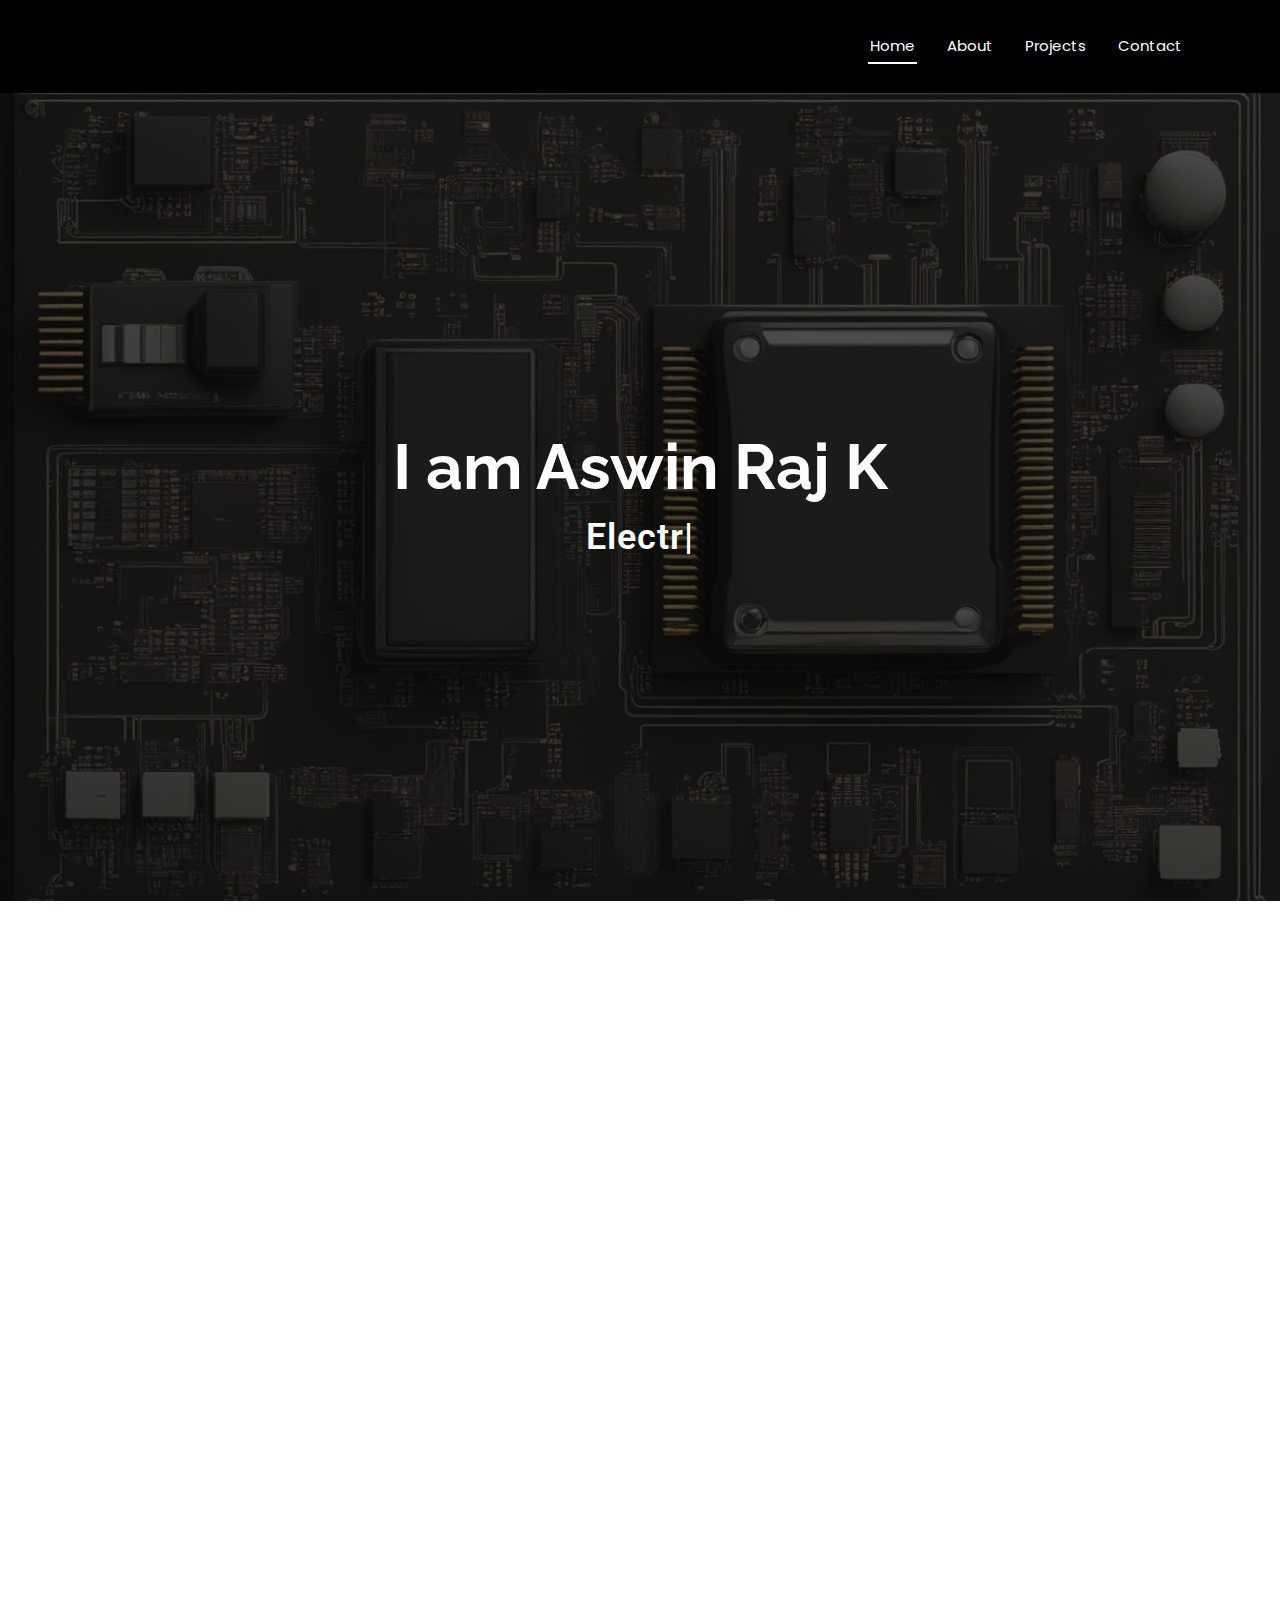
<file: index.html>
<!DOCTYPE html>
<html lang="en">

<head>
  <!-- Google Analytics -->
  <script async src="https://www.googletagmanager.com/gtag/js?id=G-TK3FGSDN1S"></script>
  <script>
    window.dataLayer = window.dataLayer || [];
    function gtag(){dataLayer.push(arguments);}
    gtag('js', new Date());

    gtag('config', 'G-TK3FGSDN1S');
  </script>

  <meta charset="utf-8">
  <meta content="width=device-width, initial-scale=1.0" name="viewport">
  <meta name="description" content="">
  <meta name="keywords" content="">

  <!-- Favicons -->
  <link href="./assets/img/favicon.png" rel="icon" type="image/png">
  <!-- <link href="assets/img/apple-touch-icon.png" rel="apple-touch-icon"> -->

  <!-- Fonts -->
  <link href="https://fonts.googleapis.com" rel="preconnect">
  <link href="https://fonts.gstatic.com" rel="preconnect" crossorigin>
  <link href="https://fonts.googleapis.com/css2?family=Roboto:ital,wght@0,100;0,300;0,400;0,500;0,700;0,900;1,100;1,300;1,400;1,500;1,700;1,900&family=Poppins:ital,wght@0,100;0,200;0,300;0,400;0,500;0,600;0,700;0,800;0,900;1,100;1,200;1,300;1,400;1,500;1,600;1,700;1,800;1,900&family=Raleway:ital,wght@0,100;0,200;0,300;0,400;0,500;0,600;0,700;0,800;0,900;1,100;1,200;1,300;1,400;1,500;1,600;1,700;1,800;1,900&display=swap" rel="stylesheet">

  <!-- Vendor CSS Files -->
  <link href="assets/vendor/bootstrap/css/bootstrap.min.css" rel="stylesheet">
  <link href="assets/vendor/bootstrap-icons/bootstrap-icons.css" rel="stylesheet">
  <link href="assets/vendor/aos/aos.css" rel="stylesheet">
  <link href="assets/vendor/glightbox/css/glightbox.min.css" rel="stylesheet">
  <link href="assets/vendor/swiper/swiper-bundle.min.css" rel="stylesheet">

  <!-- Main CSS File -->
  <link href="assets/css/main.css" rel="stylesheet">

</head>

<body class="index-page">

  <header id="header" class="header d-flex align-items-center sticky-top">
    <div class="container-fluid container-xl position-relative d-flex align-items-center justify-content-between">

      <a href="index.html" class="logo d-flex align-items-center">
        <!-- Uncomment the line below if you also wish to use an image logo -->
        <!-- <img src="assets/img/logo.png" alt=""> -->
        <h1 class="sitename"></h1>
      </a>

      <nav id="navmenu" class="navmenu">
        <ul>
          <li><a href="#hero" class="active">Home<br></a></li>
          <li><a href="#about">About</a></li>
          <li><a href="#portfolio">Projects</a></li>
          <li><a href="#contact">Contact</a></li>
        <i class="mobile-nav-toggle d-xl-none bi bi-list"></i>
      </nav>

    </div>
  </header>

  <main class="main">

    <!-- Hero Section -->
    <section id="hero" class="hero section dark-background">

      <img src="assets/img/cover.jpeg" alt="" data-aos="fade-in">

      <div class="container d-flex flex-column align-items-center justify-content-center text-center" data-aos="fade-up" data-aos-delay="100">
        <h2>I am Aswin Raj K</h2>
        <p><span class="typed" data-typed-items="Electrical Engineer, Embedded Systems, VLSI, SoC Design"></span></p>
      </div>

    </section><!-- /Hero Section -->

    <!-- About Section -->
    <section id="about" class="about section">

      <div class="container" data-aos="fade-up" data-aos-delay="100">

        <div class="row gy-4">
          <div class="col-md-6">

            <div class="row justify-content-between gy-4">
              <div class="col-lg-5">
                <img src="assets/img/profile-img.jpg" class="img-fluid" alt="">
              </div>
              <div class="col-lg-7 about-info">
                <p><strong>Name: </strong> <span>Aswin Raj K</span></p>
                <p><strong>Profile: </strong> <span>Electrical Engineer</span></p>
                <p><strong>Email: </strong> <span>ar7997@nyu.edu</span></p>
                <p><strong>Phone: </strong> <span>(347) 817-0045</span></p>
              </div>
            </div>

            <!-- <div class="skills-content skills-animation">

              <h5>Skills</h5>

              <div class="progress">
                <span class="skill"><span>HTML</span> <i class="val">100%</i></span>
                <div class="progress-bar-wrap">
                  <div class="progress-bar" role="progressbar" aria-valuenow="100" aria-valuemin="0" aria-valuemax="100"></div>
                </div>
              </div>

              <div class="progress">
                <span class="skill"><span>CSS</span> <i class="val">90%</i></span>
                <div class="progress-bar-wrap">
                  <div class="progress-bar" role="progressbar" aria-valuenow="90" aria-valuemin="0" aria-valuemax="100"></div>
                </div>
              </div>

              <div class="progress">
                <span class="skill"><span>JavaScript</span> <i class="val">75%</i></span>
                <div class="progress-bar-wrap">
                  <div class="progress-bar" role="progressbar" aria-valuenow="75" aria-valuemin="0" aria-valuemax="100"></div>
                </div>
              </div>

              <div class="progress">
                <span class="skill"><span>Photoshop</span> <i class="val">55%</i></span>
                <div class="progress-bar-wrap">
                  <div class="progress-bar" role="progressbar" aria-valuenow="55" aria-valuemin="0" aria-valuemax="100"></div>
                </div>
              </div>

            </div> -->
          </div>

          <div class="col-md-6">
            <div class="about-me">
              <h4>About me</h4>
              <p>
                I am an Electrical Engineer with a strong foundation in Digital Design, Embedded System Design, FPGA Design, and PCB Development.
              </p>
              <p>
                I excel in leading projects and mentoring team members, fostering a collaborative environment that drives success. My leadership experience has not only enhanced my technical abilities but also strengthened my communication skills, enabling me to effectively guide projects to completion.
              </p>
              <p>
                Currently, I am actively seeking full-time opportunities in Digital and Embedded System Design, eager to contribute to advancements in electrical engineering with my skills and leadership qualities.
                </p>
            </div>
          </div>
        </div>

      </div>

    </section><!-- /About Section -->

    <!-- Resume Section -->
    <section id="resume" class="resume section">

      <!-- Section Title -->
      <div class="container section-title" data-aos="fade-up">
        <h2>My Journey</h2>
        <!-- <p>Necessitatibus eius consequatur ex aliquid fuga eum quidem sint consectetur velit</p> -->
      </div><!-- End Section Title -->

      <div class="container">

        <div class="row">

          <div class="col-lg-6" data-aos="fade-up" data-aos-delay="100">
            <h3 class="resume-title">Experience</h3>
            
            <div class="resume-item">
                <h4>Research Scholar</h4>
                <h3>NYU NanoFab</h3><br>
                <h5 class="nospace">Aug 2024 - Present</h5>
                <ul>
                  <li>Engineered a comprehensive tool management system (TMS) for the Nano fabrication room at NYU Tandon, integrating
                    advanced software and hardware solutions to enhance operational efficiency.</li>
                  <li>Designed both software and hardware components for the TMS, collaborating with industrial experts to ensure the
                    system's precision and reliability.</li>
                  <li>Coordinated closely with industry professionals to tailor the TMS to specific tool requirements, streamlining processes
                    within the fabrication environment. </li>
                </ul>
            </div><!-- Edn Resume Item -->

            
            <div class="resume-item">
                <h4>Graduate Research Assistant</h4>
                <h3>New York University</h3><br>
                <h5 class="nospace">Sept 2023 - May 2024</h5>
                <ul>
                  <li>Developed an IoT device specifically tailored for monitoring the compressor status of a dilution refrigerator.</li>
                  <li>Designed and verified PCBs with low noise tolerance for testing and verifying Analog ICs with pins over 256, reducing signal interference by 18%.</li>
                  <li>Reviewed schematics and gained extensive lab experience in designing PCBs, embedded system design, and developing IoT monitoring solutions.</li>
                  <li>Utilized Python scripting for developing automation scripts for data acquisition, analysis, and data control.</li>
                  <li>Implemented debugging techniques to troubleshoot hardware and software issues effectively, reducing downtime by 20% and increasing overall system uptime by 10 hours per week.</li>
              </ul>
              </div><!-- Edn Resume Item -->
  
              <div class="resume-item">
                  <h4>Avionics and Software Testing Intern</h4>
                  <h3>Airbus Group India Pvt. Ltd.</h3><br>
                  <h5 class="nospace">Jun 2021 - Sept 2021</h5>
                  <ul>
                      <li>Led the migration of EZFAP from VBA to G-suite, optimizing the tool that supports the FAP development process, reducing processing time by 2 hours per day.</li>
                      <li>Executed over 100 test cases for avionics software, ensuring compliance with industry standards and improving reliability, leading to a 15% decrease in software errors.</li>
                      <li>Collaborated with cross-functional teams, honing verbal communication skills and enhancing teamwork.</li>
                  </ul>
              </div><!-- Edn Resume Item -->

          </div>

          <div class="col-lg-6" data-aos="fade-up" data-aos-delay="200">
            <h3 class="resume-title">Education</h3>
            <div class="resume-item pb-0">
                <h4>New York University</h4>
                <h3>MS in Electrical Engineering</h3><br>
                <h5>2022 - 2024</h5>
              </div><!-- Edn Resume Item -->
  
              <div class="resume-item pb-0">
                  <h4>Indian Institute of Technology, Palakkad</h4>
                  <h3>B.Tech in Electrical Engineering</h3><br>
                  <h5>2018 - 2022</h5>
              </div><!-- Edn Resume Item -->


          </div>

        </div>

      </div>

    </section><!-- /Resume Section -->

    
    

    <!-- Portfolio Section -->
    <section id="portfolio" class="portfolio section">

      <!-- Section Title -->
      <div class="container section-title" data-aos="fade-up">
        <h2>Projects</h2>
      </div><!-- End Section Title -->

      <div class="container">

        <div class="isotope-layout" data-default-filter="*" data-layout="masonry" data-sort="original-order">

          <ul class="portfolio-filters isotope-filters" data-aos="fade-up" data-aos-delay="100">
            <li data-filter="*" class="filter-active">All</li>
            <li data-filter=".filter-soc">SoC</li>
            <li data-filter=".filter-es">Embedded Systems</li>
            <li data-filter=".filter-ot">Other</li>
          </ul>

          <div class="row gy-4 isotope-container" data-aos="fade-up" data-aos-delay="200">

            
            <div class="col-lg-4 col-md-6 portfolio-item isotope-item filter-ot">
              <img src="assets/project/msthesis.png" class="img-fluid" alt="">
              <div class="portfolio-info">
                <h4>Evaluating High Pass Filters for Mitigating Drift in Neurotransmitter Measurement</h4>
                <p>This project focuses on assessing high pass filters to address signal drift issues in neurotransmitter measurement systems. By implementing and testing various high pass filter designs, the goal is to enhance the accuracy and stability of neurotransmitter readings, ensuring more reliable and consistent data for neurological studies.</p>
                <a href="assets/img/portfolio/app-1.jpg" title="App 1" data-gallery="portfolio-gallery-app" class="glightbox preview-link"></a>
                <a href="https://drive.google.com/file/d/1peM_vMAUTiekzrZ3pGC0f7KlIFkrfVQ9/view?usp=sharing" title="More Details" class="details-link"><i class="bi bi-link-45deg"></i></a>
              </div>
            </div><!-- End Portfolio Item -->

            <div class="col-lg-4 col-md-6 portfolio-item isotope-item filter-soc">
              <img src="assets/project/spm.png" class="img-fluid" alt="">
              <div class="portfolio-info">
                <h4>RTL Design of Serial Parallel Multiplier</h4>
                <p>Designed and verified a serial-parallel multiplier. The module is tested using dataIn.mem, with results analyzed through TCL console outputs and waveforms. The design underwent timing analysis and was converted to GDS format using OpenLane.</p>
                <a href="assets/img/portfolio/app-1.jpg" title="App 1" data-gallery="portfolio-gallery-app" class="glightbox preview-link"></a>
                <a href="https://github.com/Aswin-Raj-K/Serial-Parallel-Multiplier/tree/main" title="More Details" class="details-link"><i class="bi bi-link-45deg"></i></a>
              </div>
            </div><!-- End Portfolio Item -->

            <div class="col-lg-4 col-md-6 portfolio-item isotope-item filter-soc">
                <img src="assets/project/sha256.png" class="img-fluid" alt="">
                <div class="portfolio-info">
                  <h4>SHA-256 ASIC with Advanced Adder Designs </h4>
                  <p>Contributed to the creation of an open-source ASIC optimized for the SHA-256 hash function used in Bitcoin mining by assisting in the design and verification of the Compression function, achieving GDS-II tape-out readiness, and surpassing DRC/LVS checks through optimized SDC constraints. Utilized an advanced adder design to reduce power consumption by 18%, exceeding the performance benchmarks set in the reference paper.</p>
                  <a href="assets/img/portfolio/app-1.jpg" title="App 1" data-gallery="portfolio-gallery-app" class="glightbox preview-link"></a>
                  <a href="https://github.com/Aswin-Raj-K/SHA-256-ASIC-for-Bitcoin-Mining" title="More Details" class="details-link"><i class="bi bi-link-45deg"></i></a>
                </div>
            </div><!-- End Portfolio Item -->

            <div class="col-lg-4 col-md-6 portfolio-item isotope-item filter-soc">
                <img src="assets/project/mbist.png" class="img-fluid" alt="">
                <div class="portfolio-info">
                  <h4>BIST SRAM Design</h4>
                  <p>Developed Verilog code for a 256x4b SRAM MBIST, integrated four test algorithms, and optimized timing using Genus tools. BIST enabled fault detection and self-testing without external equipment, reducing costs and improving quality. This approach ensures reliability and real-time monitoring for complex digital systems.</p>
                  <a href="assets/img/portfolio/app-1.jpg" title="App 1" data-gallery="portfolio-gallery-app" class="glightbox preview-link"></a>
                  <a href="https://github.com/Aswin-Raj-K/SRAM-256X4b-BIST" title="More Details" class="details-link"><i class="bi bi-link-45deg"></i></a>
                </div>
            </div><!-- End Portfolio Item -->

            <div class="col-lg-4 col-md-6 portfolio-item isotope-item filter-soc">
                <img src="assets/project/riscv.png" class="img-fluid" alt="">
                <div class="portfolio-info">
                  <h4>RV32I Processor Design</h4>
                  <p>The goal of this project was to design and implement a RISC-V RV32I processor from scratch, focusing on creating a fully functional and efficient 32-bit RISC-V processor core that adheres to the RV32I instruction set architecture (ISA). The design aims to deliver a robust, scalable processor that can be utilized in various applications and serves as a foundation for further enhancements.</p>
                  <a href="assets/img/portfolio/app-1.jpg" title="App 1" data-gallery="portfolio-gallery-app" class="glightbox preview-link"></a>
                  <a href="https://github.com/Aswin-Raj-K/RV32I-Processor-Design" title="More Details" class="details-link"><i class="bi bi-link-45deg"></i></a>
                </div>
            </div><!-- End Portfolio Item -->

            <div class="col-lg-4 col-md-6 portfolio-item isotope-item filter-es">
                <img src="assets/project/compressorMonitor.png" class="img-fluid" alt="">
                <div class="portfolio-info">
                  <h4>F-70 Compressor Monitor</h4>
                  <p>Designed to monitor F-70 compressors, this device detects errors such as high water temperature, low water flow, and operational status, leveraging the compressor's Modbus capability.</p>
                  <a href="assets/img/portfolio/app-1.jpg" title="App 1" data-gallery="portfolio-gallery-app" class="glightbox preview-link"></a>
                  <a href="https://github.com/Aswin-Raj-K/CompressorStateMonitor" title="More Details" class="details-link"><i class="bi bi-link-45deg"></i></a>
                </div>
            </div><!-- End Portfolio Item -->


            <div class="col-lg-4 col-md-6 portfolio-item isotope-item filter-ot">
                <img src="assets/project/nidaq_interface.png" class="img-fluid" alt="">
                <div class="portfolio-info">
                  <h4>NIDAQ Python Interface</h4>
                  <p>The NIDAQ Python Interface offers extended data recording without memory issues by writing data in batches. It also provides real-time control and waveform generation, utilizing multithreading to ensure smooth performance. Additionally, it supports advanced data processing and visualization, making it ideal for research and industrial applications.</p>
                  <a href="assets/img/portfolio/app-1.jpg" title="App 1" data-gallery="portfolio-gallery-app" class="glightbox preview-link"></a>
                  <a href="https://github.com/Aswin-Raj-K/NIDAQInterface" title="More Details" class="details-link"><i class="bi bi-link-45deg"></i></a>
                </div>
            </div><!-- End Portfolio Item -->

            <div class="col-lg-4 col-md-6 portfolio-item isotope-item filter-es">
                <img src="assets/project/fscv_readout_board.png" class="img-fluid" alt="">
                <div class="portfolio-info">
                  <h4>FSCV Multi Channel Chip Readout</h4>
                  <p>The FSCV Multi-Channel Chip Readout Board includes readout pins for 8 FSCV channels and features a microcontroller that manages inputs to the IC under test, controlled by analog switches. It also includes a JTAG connector for programming and communication. The design minimizes user intervention and is suitable for use inside a Faraday cage. Interaction with the board is facilitated by a Python-based GUI using UART communication.</p>
                  <a href="assets/img/portfolio/app-1.jpg" title="App 1" data-gallery="portfolio-gallery-app" class="glightbox preview-link"></a>
                  <a href="https://github.com/Aswin-Raj-K/FSCV-Multi-Channel-Chip-Readout-Board" title="More Details" class="details-link"><i class="bi bi-link-45deg"></i></a>
                </div>
            </div><!-- End Portfolio Item -->

            <div class="col-lg-4 col-md-6 portfolio-item isotope-item filter-soc">
                <img src="assets/project/rc5_encry_decry.png" class="img-fluid" alt="">
                <div class="portfolio-info">
                  <h4>RC5 Encryption and Decryption on FPGA</h4>
                  <p>Developed and validated the RTL design for RC5-32/12/16 encryption and decryption, with the encryption module implemented in VHDL and the decryption module in Verilog. Simulation results confirmed successful encryption and decryption across all 100 test cases, with detailed outputs displayed in Vivado's Tcl console.</p>
                  <a href="assets/img/portfolio/app-1.jpg" title="App 1" data-gallery="portfolio-gallery-app" class="glightbox preview-link"></a>
                  <a href="https://github.com/Aswin-Raj-K/RC5-Encryption-and-Decryption-on-FPGA" title="More Details" class="details-link"><i class="bi bi-link-45deg"></i></a>
                </div>
            </div><!-- End Portfolio Item -->

            <div class="col-lg-4 col-md-6 portfolio-item isotope-item filter-ot">
                <img src="assets/project/nidaq_pressure_reader.png" class="img-fluid" alt="">
                <div class="portfolio-info">
                  <h4>NIDAQ Based Pressure Reading Interface for Agilent FRG-700/702 Senors</h4>
                  <p>The GUI provides an intuitive interface for efficiently monitoring pressure readings from multiple Agilent FRG-700/702 sensors. It ensures accurate data collection with flexible options for visualization and export, making it an essential tool for laboratory and industrial applications. Multiple sensor data can be viewed separately or overlaid for comparison in the graph window.</p>
                  <a href="assets/img/portfolio/app-1.jpg" title="App 1" data-gallery="portfolio-gallery-app" class="glightbox preview-link"></a>
                  <a href="https://github.com/Aswin-Raj-K/NIDAQ-Based-Pressure-Reading-Interface-for-Agilent-FRG-700-702" title="More Details" class="details-link"><i class="bi bi-link-45deg"></i></a>
                </div>
            </div><!-- End Portfolio Item -->

            <div class="col-lg-4 col-md-6 portfolio-item isotope-item filter-es">
                <img src="assets/project/pedometer.png" class="img-fluid" alt="">
                <div class="portfolio-info">
                  <h4>Pedometer design using STM32F429I</h4>
                  <p>Successfully designed a Pedometer using the STM32F429I Freedom board, leveraging the onboard I3G4250D gyrometer to capture angular velocity data, which is then used to calculate the distance walked.</p>
                  <a href="assets/img/portfolio/app-1.jpg" title="App 1" data-gallery="portfolio-gallery-app" class="glightbox preview-link"></a>
                  <a href="https://github.com/Aswin-Raj-K/STM32_Pedometer" title="More Details" class="details-link"><i class="bi bi-link-45deg"></i></a>
                </div>
            </div><!-- End Portfolio Item -->


            <div class="col-lg-4 col-md-6 portfolio-item isotope-item filter-soc">
                <img src="assets/project/pulseDoppler.png" class="img-fluid" alt="">
                <div class="portfolio-info">
                  <h4>Radar Signal Processor on FPGA</h4>
                  <p>Developed a pulse Doppler radar transmitter on FPGA using Verilog and C++, integrating modules for Windowing, FFT, Matched Filtering, and Clutter Cancellation. This led to a 30% boost in processing efficiency and a 20% increase in precision. The design was verified against MATLAB results, achieving 95% accuracy, with latency reduced by 15% through careful timing and clocking optimization.</p>
                  <a href="assets/img/portfolio/app-1.jpg" title="App 1" data-gallery="portfolio-gallery-app" class="glightbox preview-link"></a>
                  <a href="https://github.com/Aswin-Raj-K/Pulse-Doppler-Radar" title="More Details" class="details-link"><i class="bi bi-link-45deg"></i></a>
                </div>
            </div><!-- End Portfolio Item -->
            

            <div class="col-lg-4 col-md-6 portfolio-item isotope-item filter-ot">
                <img src="assets/project/chessMovementDetection.png" class="img-fluid" alt="">
                <div class="portfolio-info">
                  <h4>Real-time Tracking and Detection of Chess Piece Movement</h4>
                  <p>Developed a chess piece movement detection model which will track and detect chess piece movements and display them on a virtual chess board. Recorded a part of a chess match, and the movements we made on the chessboard are tracked and displayed on the virtual chessboard.</p>
                  <a href="assets/img/portfolio/app-1.jpg" title="App 1" data-gallery="portfolio-gallery-app" class="glightbox preview-link"></a>
                  <a href="https://github.com/Aswin-Raj-K/Chess-Piece-Movement-Detection" title="More Details" class="details-link"><i class="bi bi-link-45deg"></i></a>
                </div>
            </div><!-- End Portfolio Item -->
            

            <div class="col-lg-4 col-md-6 portfolio-item isotope-item filter-ot">
                <img src="assets/project/vmips_simulator.png" class="img-fluid" alt="">
                <div class="portfolio-info">
                  <h4>VMIPS Functional Timing Simulator</h4>
                  <p>Designed a functional simulator for MIPS instruction set testing without hardware and a timing simulator for realistic performance. The timing simulator's methodology, including fetch/decode, dispatch queue, pipeline, and vector load/store, is detailed in the article. These tools help developers fix assembly code issues before hardware implementation, enhancing development efficiency and reliability.</p>
                  <a href="assets/img/portfolio/app-1.jpg" title="App 1" data-gallery="portfolio-gallery-app" class="glightbox preview-link"></a>
                  <a href="https://github.com/Aswin-Raj-K/VMIPS-Functional-Timing-Simulator" title="More Details" class="details-link"><i class="bi bi-link-45deg"></i></a>
                </div>
            </div><!-- End Portfolio Item -->

            <div class="col-lg-4 col-md-6 portfolio-item isotope-item filter-es">
                <img src="assets/project/pressure_reader.png" class="img-fluid" alt="">
                <div class="portfolio-info">
                  <h4>Pressure Readout Board for Agilent FRG-700/702 using Pico Board</h4>
                  <p>Designed a Pressure Readout Board specifically for Agilent FRG-700/702 sensors, featuring an LED display for real-time pressure readings and a detent mechanism to rotate the RJ45 connector for optimal LCD orientation. The board also includes a custom GUI application for data analysis via USB connection. The repository provides hardware design files, firmware, and software components to support both the board’s functionality and its integration with the custom application.</p>
                  <a href="assets/img/portfolio/app-1.jpg" title="App 1" data-gallery="portfolio-gallery-app" class="glightbox preview-link"></a>
                  <a href="https://github.com/Aswin-Raj-K/Pressure-Readout-Board-for-Agilent-FRG-700-702-using-Pico-Board" title="More Details" class="details-link"><i class="bi bi-link-45deg"></i></a>
                </div>
            </div><!-- End Portfolio Item -->

            <div class="col-lg-4 col-md-6 portfolio-item isotope-item filter-ot">
                <img src="assets/project/augmented_reality.png" class="img-fluid" alt="">
                <div class="portfolio-info">
                  <h4>Basic Augmented Reality using Python</h4>
                  <p>This project uses ArUco markers to create a simple augmented reality (AR) experience. ArUco markers, developed in 2014, are binary fiducial markers that help accurately integrate virtual objects with the real world. By employing OpenCV and Numpy libraries, the project combines real and virtual elements in real-time, enhancing interactive experiences through visual and spatial alignment.</p>
                  <a href="assets/img/portfolio/app-1.jpg" title="App 1" data-gallery="portfolio-gallery-app" class="glightbox preview-link"></a>
                  <a href="https://github.com/Aswin-Raj-K/https://github.com/Aswin-Raj-K/Basic-Augmented-Reality-Using-Python?tab=readme-ov-file" title="More Details" class="details-link"><i class="bi bi-link-45deg"></i></a>
                </div>
            </div><!-- End Portfolio Item -->

            <div class="col-lg-4 col-md-6 portfolio-item isotope-item filter-ot">
              <img src="assets/project/sha256Python.png" class="img-fluid" alt="">
              <div class="portfolio-info">
                <h4>SHA256 Algorithm Python Implementation</h4>
                <p>A straightforward implementation of the SHA-256 hashing algorithm in Python. SHA-256 is a member of the SHA-2 family, known for its cryptographic security and use in various applications such as data integrity verification and digital signatures.</p>
                <a href="assets/img/portfolio/app-1.jpg" title="App 1" data-gallery="portfolio-gallery-app" class="glightbox preview-link"></a>
                <a href="https://github.com/Aswin-Raj-K/SHA256-Algorithm-Python" title="More Details" class="details-link"><i class="bi bi-link-45deg"></i></a>
              </div>
          </div><!-- End Portfolio Item -->
            


          </div><!-- End Portfolio Container -->

        </div>

      </div>

    </section><!-- /Portfolio Section -->

    
   

    

  <!-- Contact Section -->
<section id="contact" class="contact section">

    <!-- Section Title -->
    <div class="container section-title" data-aos="fade-up">
      <h2>Contact</h2>
      <p class="space">Feel free to reach me through LinkedIn or email</p>
    </div><!-- End Section Title -->
  
    <div class="container" data-aos="fade-up" data-aos-delay="100">
  
      <div class="info-wrap" data-aos="fade-up" data-aos-delay="200">
        <div class="row gy-5">
  
          <div class="col-lg-4">
            <div class="info-item d-flex align-items-center">
              <i class="bi bi-geo-alt flex-shrink-0"></i>
              <div>
                <h3>Address</h3>
                <p>Brooklyn NY 11220</p>
              </div>
            </div>
          </div><!-- End Info Item -->
  
          <div class="col-lg-4">
            <div class="info-item d-flex align-items-center">
              <i class="bi bi-telephone flex-shrink-0"></i>
              <div>
                <h3>Call Me</h3>
                <p>+1 347 817 0045</p>
              </div>
            </div>
          </div><!-- End Info Item -->
  
          <div class="col-lg-4">
            <div class="info-item d-flex align-items-center">
              <i class="bi bi-envelope flex-shrink-0"></i>
              <div>
                <h3>Email Me</h3>
                <p><a href="mailto:ar7997@nyu.edu">ar7997@nyu.edu</a></p>
              </div>
            </div>
          </div><!-- End Info Item -->
  
          <!-- LinkedIn Info Item -->
          <div class="col-lg-4">
            <div class="info-item d-flex align-items-center">
              <i class="bi bi-linkedin flex-shrink-0"></i>
              <div>
                <h3>LinkedIn</h3>
                <p><a href="https://www.linkedin.com/in/aswin-raj-k-920b71192/" target="_blank">View my LinkedIn profile</a></p>
              </div>
            </div>
          </div><!-- End Info Item -->
  
          <!-- GitHub Info Item -->
          <div class="col-lg-4">
            <div class="info-item d-flex align-items-center">
              <i class="bi bi-github flex-shrink-0"></i>
              <div>
                <h3>GitHub</h3>
                <p><a href="https://github.com/Aswin-Raj-K" target="_blank">View my GitHub profile</a></p>
              </div>
            </div>
          </div><!-- End Info Item -->
  
        </div>
      </div>
  
    </div>
  
  </section><!-- /Contact Section -->

  
  </main>

  
  <!-- Scroll Top -->
  <a href="#" id="scroll-top" class="scroll-top d-flex align-items-center justify-content-center"><i class="bi bi-arrow-up-short"></i></a>

  <!-- Preloader -->
  <div id="preloader"></div>

  <!-- Vendor JS Files -->
  <script src="assets/vendor/bootstrap/js/bootstrap.bundle.min.js"></script>
  <script src="assets/vendor/php-email-form/validate.js"></script>
  <script src="assets/vendor/aos/aos.js"></script>
  <script src="assets/vendor/typed.js/typed.umd.js"></script>
  <script src="assets/vendor/waypoints/noframework.waypoints.js"></script>
  <script src="assets/vendor/purecounter/purecounter_vanilla.js"></script>
  <script src="assets/vendor/glightbox/js/glightbox.min.js"></script>
  <script src="assets/vendor/imagesloaded/imagesloaded.pkgd.min.js"></script>
  <script src="assets/vendor/isotope-layout/isotope.pkgd.min.js"></script>
  <script src="assets/vendor/swiper/swiper-bundle.min.js"></script>

  <!-- Main JS File -->
  <script src="assets/js/main.js"></script>

</body>

</html>
</file>
<file: assets/css/main.css>
/**
* Template Name: DevFolio
* Template URL: https://bootstrapmade.com/devfolio-bootstrap-portfolio-html-template/
* Updated: Aug 07 2024 with Bootstrap v5.3.3
* Author: BootstrapMade.com
* License: https://bootstrapmade.com/license/
*/

/*--------------------------------------------------------------
# Font & Color Variables
# Help: https://bootstrapmade.com/color-system/
--------------------------------------------------------------*/
/* Fonts */
:root {
  --default-font: "Roboto",  system-ui, -apple-system, "Segoe UI", Roboto, "Helvetica Neue", Arial, "Noto Sans", "Liberation Sans", sans-serif, "Apple Color Emoji", "Segoe UI Emoji", "Segoe UI Symbol", "Noto Color Emoji";
  --heading-font: "Raleway",  sans-serif;
  --nav-font: "Poppins",  sans-serif;
}

/* Global Colors - The following color variables are used throughout the website. Updating them here will change the color scheme of the entire website */
:root { 
  --background-color: #ffffff; /* Background color for the entire website, including individual sections */
  --default-color: #4e4e4e; /* Default color used for the majority of the text content across the entire website */
  --heading-color: #0a090f; /* Color for headings, subheadings and title throughout the website */
  --accent-color: #0078ff; /* Accent color that represents your brand on the website. It's used for buttons, links, and other elements that need to stand out */
  --surface-color: #ffffff; /* The surface color is used as a background of boxed elements within sections, such as cards, icon boxes, or other elements that require a visual separation from the global background. */
  --contrast-color: #ffffff; /* Contrast color for text, ensuring readability against backgrounds of accent, heading, or default colors. */
}

/* Nav Menu Colors - The following color variables are used specifically for the navigation menu. They are separate from the global colors to allow for more customization options */
:root {
  --nav-color: #ffffff;  /* The default color of the main navmenu links */
  --nav-hover-color: #ffffff; /* Applied to main navmenu links when they are hovered over or active */
  --nav-mobile-background-color: #ffffff; /* Used as the background color for mobile navigation menu */
  --nav-dropdown-background-color: #ffffff; /* Used as the background color for dropdown items that appear when hovering over primary navigation items */
  --nav-dropdown-color: #212529; /* Used for navigation links of the dropdown items in the navigation menu. */
  --nav-dropdown-hover-color: #0078ff; /* Similar to --nav-hover-color, this color is applied to dropdown navigation links when they are hovered over. */
}

/* Color Presets - These classes override global colors when applied to any section or element, providing reuse of the sam color scheme. */

.light-background {
  --background-color: #f9f9f9;
  --surface-color: #ffffff;
}

.dark-background {
  --background-color: #060606;
  --default-color: #ffffff;
  --heading-color: #ffffff;
  --surface-color: #252525;
  --contrast-color: #ffffff;
}

.accent-background {
  --background-color: #0078ff;
  --default-color: #ffffff;
  --heading-color: #ffffff;
  --accent-color: #ffffff;
  --surface-color: #3393ff;
  --contrast-color: #ffffff;
}

/* Smooth scroll */
:root {
  scroll-behavior: smooth;
}

/*--------------------------------------------------------------
# General Styling & Shared Classes
--------------------------------------------------------------*/
body {
  color: var(--default-color);
  background-color: var(--background-color);
  font-family: var(--default-font);
}

a {
  color: var(--accent-color);
  text-decoration: none;
  transition: 0.3s;
}

a:hover {
  color: color-mix(in srgb, var(--accent-color), transparent 25%);
  text-decoration: none;
}

h1,
h2,
h3,
h4,
h5,
h6 {
  color: var(--heading-color);
  font-family: var(--heading-font);
}

/* PHP Email Form Messages
------------------------------*/
.php-email-form .error-message {
  display: none;
  background: #df1529;
  color: #ffffff;
  text-align: left;
  padding: 15px;
  margin-bottom: 24px;
  font-weight: 600;
}

.php-email-form .sent-message {
  display: none;
  color: #ffffff;
  background: #059652;
  text-align: center;
  padding: 15px;
  margin-bottom: 24px;
  font-weight: 600;
}

.php-email-form .loading {
  display: none;
  background: var(--surface-color);
  text-align: center;
  padding: 15px;
  margin-bottom: 24px;
}

.php-email-form .loading:before {
  content: "";
  display: inline-block;
  border-radius: 50%;
  width: 24px;
  height: 24px;
  margin: 0 10px -6px 0;
  border: 3px solid var(--accent-color);
  border-top-color: var(--surface-color);
  animation: php-email-form-loading 1s linear infinite;
}

@keyframes php-email-form-loading {
  0% {
    transform: rotate(0deg);
  }

  100% {
    transform: rotate(360deg);
  }
}

/*--------------------------------------------------------------
# Global Header
--------------------------------------------------------------*/
.header {
  --background-color: #000000;
  --default-color: #ffffff;
  --heading-color: #ffffff;
  color: var(--default-color);
  background-color: var(--background-color);
  padding: 20px 0;
  transition: all 0.5s;
  z-index: 997;
}

.header .logo {
  line-height: 1;
}

.header .logo img {
  max-height: 32px;
  margin-right: 8px;
}

.header .logo h1 {
  font-size: 30px;
  margin: 0;
  font-weight: 700;
  color: var(--heading-color);
}

.scrolled .header {
  box-shadow: 0px 0 18px rgba(0, 0, 0, 0.1);
}

/*--------------------------------------------------------------
# Navigation Menu
--------------------------------------------------------------*/
/* Desktop Navigation */
@media (min-width: 1200px) {
  .navmenu {
    padding: 0;
  }

  .navmenu ul {
    margin: 0;
    padding: 0;
    display: flex;
    list-style: none;
    align-items: center;
  }

  .navmenu li {
    position: relative;
  }

  .navmenu>ul>li {
    white-space: nowrap;
    padding: 15px 14px;
  }

  .navmenu>ul>li:last-child {
    padding-right: 0;
  }

  .navmenu a,
  .navmenu a:focus {
    color: var(--nav-color);
    font-size: 15px;
    padding: 0 2px;
    font-family: var(--nav-font);
    font-weight: 400;
    display: flex;
    align-items: center;
    justify-content: space-between;
    white-space: nowrap;
    transition: 0.3s;
    position: relative;
  }

  .navmenu a i,
  .navmenu a:focus i {
    font-size: 12px;
    line-height: 0;
    margin-left: 5px;
    transition: 0.3s;
  }

  .navmenu>ul>li>a:before {
    content: "";
    position: absolute;
    width: 100%;
    height: 2px;
    bottom: -6px;
    left: 0;
    background-color: var(--nav-hover-color);
    visibility: hidden;
    width: 0px;
    transition: all 0.3s ease-in-out 0s;
  }

  .navmenu a:hover:before,
  .navmenu li:hover>a:before,
  .navmenu .active:before {
    visibility: visible;
    width: 100%;
  }

  .navmenu li:hover>a,
  .navmenu .active,
  .navmenu .active:focus {
    color: var(--nav-hover-color);
  }

  .navmenu .dropdown ul {
    margin: 0;
    padding: 10px 0;
    background: var(--nav-dropdown-background-color);
    display: block;
    position: absolute;
    visibility: hidden;
    left: 14px;
    top: 130%;
    opacity: 0;
    transition: 0.3s;
    border-radius: 4px;
    z-index: 99;
    box-shadow: 0px 0px 30px rgba(0, 0, 0, 0.1);
  }

  .navmenu .dropdown ul li {
    min-width: 200px;
  }

  .navmenu .dropdown ul a {
    padding: 10px 20px;
    font-size: 15px;
    text-transform: none;
    color: var(--nav-dropdown-color);
  }

  .navmenu .dropdown ul a i {
    font-size: 12px;
  }

  .navmenu .dropdown ul a:hover,
  .navmenu .dropdown ul .active:hover,
  .navmenu .dropdown ul li:hover>a {
    color: var(--nav-dropdown-hover-color);
  }

  .navmenu .dropdown:hover>ul {
    opacity: 1;
    top: 100%;
    visibility: visible;
  }

  .navmenu .dropdown .dropdown ul {
    top: 0;
    left: -90%;
    visibility: hidden;
  }

  .navmenu .dropdown .dropdown:hover>ul {
    opacity: 1;
    top: 0;
    left: -100%;
    visibility: visible;
  }
}

/* Mobile Navigation */
@media (max-width: 1199px) {
  .mobile-nav-toggle {
    color: var(--nav-color);
    font-size: 28px;
    line-height: 0;
    margin-right: 10px;
    cursor: pointer;
    transition: color 0.3s;
  }

  .navmenu {
    padding: 0;
    z-index: 9997;
  }

  .navmenu ul {
    display: none;
    list-style: none;
    position: absolute;
    inset: 60px 20px 20px 20px;
    padding: 10px 0;
    margin: 0;
    border-radius: 6px;
    background-color: var(--nav-mobile-background-color);
    border: 1px solid color-mix(in srgb, var(--default-color), transparent 90%);
    box-shadow: none;
    overflow-y: auto;
    transition: 0.3s;
    z-index: 9998;
  }

  .navmenu a,
  .navmenu a:focus {
    color: var(--nav-dropdown-color);
    padding: 10px 20px;
    font-family: var(--nav-font);
    font-size: 17px;
    font-weight: 500;
    display: flex;
    align-items: center;
    justify-content: space-between;
    white-space: nowrap;
    transition: 0.3s;
  }

  .navmenu a i,
  .navmenu a:focus i {
    font-size: 12px;
    line-height: 0;
    margin-left: 5px;
    width: 30px;
    height: 30px;
    display: flex;
    align-items: center;
    justify-content: center;
    border-radius: 50%;
    transition: 0.3s;
    background-color: color-mix(in srgb, var(--accent-color), transparent 90%);
  }

  .navmenu a i:hover,
  .navmenu a:focus i:hover {
    background-color: var(--accent-color);
    color: var(--contrast-color);
  }

  .navmenu a:hover,
  .navmenu .active,
  .navmenu .active:focus {
    color: var(--nav-dropdown-hover-color);
  }

  .navmenu .active i,
  .navmenu .active:focus i {
    background-color: var(--accent-color);
    color: var(--contrast-color);
    transform: rotate(180deg);
  }

  .navmenu .dropdown ul {
    position: static;
    display: none;
    z-index: 99;
    padding: 10px 0;
    margin: 10px 20px;
    background-color: var(--nav-dropdown-background-color);
    transition: all 0.5s ease-in-out;
  }

  .navmenu .dropdown ul ul {
    background-color: rgba(33, 37, 41, 0.1);
  }

  .navmenu .dropdown>.dropdown-active {
    display: block;
    background-color: rgba(33, 37, 41, 0.03);
  }

  .mobile-nav-active {
    overflow: hidden;
  }

  .mobile-nav-active .mobile-nav-toggle {
    color: #fff;
    position: absolute;
    font-size: 32px;
    top: 15px;
    right: 15px;
    margin-right: 0;
    z-index: 9999;
  }

  .mobile-nav-active .navmenu {
    position: fixed;
    overflow: hidden;
    inset: 0;
    background: rgba(33, 37, 41, 0.8);
    transition: 0.3s;
  }

  .mobile-nav-active .navmenu>ul {
    display: block;
  }
}

/*--------------------------------------------------------------
# Global Footer
--------------------------------------------------------------*/
.footer {
  color: var(--default-color);
  background-color: var(--background-color);
  font-size: 14px;
  padding: 40px 0;
  position: relative;
}

.footer .copyright p {
  margin-bottom: 0;
}

.footer .social-links {
  margin-top: 20px;
}

.footer .social-links a {
  display: flex;
  align-items: center;
  justify-content: center;
  width: 40px;
  height: 40px;
  border-radius: 50%;
  border: 1px solid color-mix(in srgb, var(--default-color), transparent 30%);
  font-size: 16px;
  color: color-mix(in srgb, var(--default-color), transparent 40%);
  margin: 0 5px;
  transition: 0.3s;
}

.footer .social-links a:hover {
  color: var(--default-color);
  border-color: var(--default-color);
}

.footer .credits {
  margin-top: 10px;
  font-size: 13px;
  text-align: center;
}

.footer .credits a {
  color: color-mix(in srgb, var(--default-color), transparent 30%);
}

/*--------------------------------------------------------------
# Preloader
--------------------------------------------------------------*/
#preloader {
  position: fixed;
  inset: 0;
  z-index: 999999;
  overflow: hidden;
  background: var(--background-color);
  transition: all 0.6s ease-out;
}

#preloader:before {
  content: "";
  position: fixed;
  top: calc(50% - 30px);
  left: calc(50% - 30px);
  border: 6px solid #ffffff;
  border-color: var(--accent-color) transparent var(--accent-color) transparent;
  border-radius: 50%;
  width: 60px;
  height: 60px;
  animation: animate-preloader 1.5s linear infinite;
}

@keyframes animate-preloader {
  0% {
    transform: rotate(0deg);
  }

  100% {
    transform: rotate(360deg);
  }
}

/*--------------------------------------------------------------
# Scroll Top Button
--------------------------------------------------------------*/
.scroll-top {
  position: fixed;
  visibility: hidden;
  opacity: 0;
  right: 15px;
  bottom: -15px;
  z-index: 99999;
  background-color: var(--accent-color);
  width: 44px;
  height: 44px;
  border-radius: 50px;
  transition: all 0.4s;
}

.scroll-top i {
  font-size: 24px;
  color: var(--contrast-color);
  line-height: 0;
}

.scroll-top:hover {
  background-color: color-mix(in srgb, var(--accent-color), transparent 20%);
  color: var(--contrast-color);
}

.scroll-top.active {
  visibility: visible;
  opacity: 1;
  bottom: 15px;
}

/*--------------------------------------------------------------
# Disable aos animation delay on mobile devices
--------------------------------------------------------------*/
@media screen and (max-width: 768px) {
  [data-aos-delay] {
    transition-delay: 0 !important;
  }
}

/*--------------------------------------------------------------
# Global Page Titles & Breadcrumbs
--------------------------------------------------------------*/
.page-title {
  --background-color: color-mix(in srgb, var(--default-color), transparent 96%);
  color: var(--default-color);
  background-color: var(--background-color);
  padding: 25px 0;
  position: relative;
}

.page-title h1 {
  font-size: 24px;
  font-weight: 700;
}

.page-title .breadcrumbs ol {
  display: flex;
  flex-wrap: wrap;
  list-style: none;
  padding: 0;
  margin: 0;
  font-size: 14px;
  font-weight: 400;
}

.page-title .breadcrumbs ol li+li {
  padding-left: 10px;
}

.page-title .breadcrumbs ol li+li::before {
  content: "/";
  display: inline-block;
  padding-right: 10px;
  color: color-mix(in srgb, var(--default-color), transparent 70%);
}

/*--------------------------------------------------------------
# Global Sections
--------------------------------------------------------------*/
section,
.section {
  color: var(--default-color);
  background-color: var(--background-color);
  padding: 60px 0;
  scroll-margin-top: 92px;
  overflow: clip;
}

@media (max-width: 1199px) {

  section,
  .section {
    scroll-margin-top: 76px;
  }
}

/*--------------------------------------------------------------
# Global Section Titles
--------------------------------------------------------------*/
.section-title {
  text-align: center;
  padding-bottom: 60px;
  position: relative;
}

.section-title h2 {
  font-size: 32px;
  font-weight: 700;
  margin-bottom: 20px;
  padding-bottom: 20px;
  position: relative;
}

.section-title h2:after {
  content: "";
  position: absolute;
  display: block;
  width: 50px;
  height: 3px;
  background: var(--accent-color);
  left: 0;
  right: 0;
  bottom: 0;
  margin: auto;
}

.section-title p {
  margin-bottom: 0;
}

/*--------------------------------------------------------------
# Hero Section
--------------------------------------------------------------*/
.hero {
  width: 100%;
  min-height: calc(100vh - 92px);
  position: relative;
  padding: 60px 0;
  display: flex;
  align-items: center;
  justify-content: center;
}

.hero img {
  position: absolute;
  inset: 0;
  display: block;
  width: 100%;
  height: 100%;
  object-fit: cover;
  z-index: 1;
}

.hero:before {
  content: "";
  background: color-mix(in srgb, var(--background-color), transparent 30%);
  position: absolute;
  inset: 0;
  z-index: 2;
}

.hero .container {
  position: relative;
  z-index: 3;
}

.hero h2 {
  margin: 0;
  font-size: 64px;
  font-weight: 700;
}

.hero p {
  margin: 5px 0 0 0;
  font-size: 36px;
  font-weight: 600;
}

.hero p span {
  letter-spacing: 1px;
}

@media (max-width: 768px) {
  .hero h2 {
    font-size: 32px;
  }

  .hero p {
    font-size: 20px;
  }
}

/*--------------------------------------------------------------
# About Section
--------------------------------------------------------------*/
.about.section{
  padding-bottom: 0px;
}

.about.section .img-fluid{
  /* box-shadow: 0 4px 8px rgba(0, 0, 0, 0.2); */
}

.about.section {
  padding-bottom: 10px;
  /* box-shadow: 0 4px 8px rgba(0, 0, 0, 0.2); */
}

.about .container {
  background-color: var(--surface-color);
  box-shadow: 0px 2px 15px rgba(0, 0, 0, 0.1);
  padding: 30px;
}

.right {
  width: 50%;
}

.about .skills-content h5 {
  font-size: 18px;
  font-weight: 700;
  margin: 30px 0 15px 0;
}

/* .about .progress {
  height: 36px;
  display: block;
  background: none;
  border-radius: 0;
  margin-top: 15px;
}

.about .progress .skill {
  color: var(--default-color);
  padding: 0;
  margin: 0 0 6px 0;
  text-transform: uppercase;
  display: block;
  font-weight: 600;
  font-family: var(--heading-font);
}

.about .progress .skill .val {
  float: right;
  font-style: normal;
}

.about .progress-bar-wrap {
  background: color-mix(in srgb, var(--default-color), transparent 90%);
  height: 10px;
}

.about .progress-bar {
  width: 1px;
  height: 10px;
  transition: 0.9s;
  background-color: var(--accent-color);
} */

.about .about-me h4 {
  font-size: 28px;
  position: relative;
  padding-bottom: 10px;
  margin-bottom: 30px;
  font-weight: 700;
}

.about .about-me h4:after {
  content: "";
  position: absolute;
  display: block;
  width: 64px;
  height: 3px;
  background: var(--accent-color);
  left: 0;
  bottom: 0;
  margin: auto;
}

.about .about-me p {
  font-size: 18px;
}

/*--------------------------------------------------------------
# Resume Section
--------------------------------------------------------------*/
.resume .resume-title {
  color: var(--heading-color);
  font-size: 26px;
  font-weight: 700;
  margin-top: 20px;
  margin-bottom: 20px;
}

.resume.section{
  margin-top: 40px;
  padding-bottom: 10px;
  padding-top: 0px;
}

.container.section-title {
  padding-bottom: 0px;
}

.resume .resume-item {
  padding: 0 0 20px 20px;
  margin-top: -2px;
  border-left: 2px solid var(--accent-color);
  position: relative;
}

.resume .resume-item h4 {
  font-size: 18px;
  font-weight: 600;
  text-transform: uppercase;
  color: color-mix(in srgb, var(--default-color), transparent 20%);
}

.resume .resume-item h5 {
  font-size: 16px;
  /* padding: 5px 15px; */
  display: inline-block;
  font-weight: 600;
  margin-bottom: 30px;
}

.resume .resume-item h5.nospace {
  margin-bottom: 10px;
}

.resume .resume-item h3 {
  font-size: 16px;
  /* padding: 5px 15px; */
  display: inline-block;
  /* margin-bottom: 10px; */
}

.resume .resume-item ul {
  padding-left: 20px;
}

.resume .resume-item ul li {
  padding-bottom: 5px;
}

.resume .resume-item:last-child {
  padding-bottom: 0;
}

.resume .resume-item::before {
  content: "";
  position: absolute;
  width: 16px;
  height: 16px;
  border-radius: 50px;
  left: -9px;
  top: 0;
  background: var(--background-color);
  border: 2px solid var(--accent-color);
}

.resume .resume-item ul {
  max-height: 0;
  overflow: hidden;
  opacity: 0;
  transition: max-height 1s ease, opacity 1s ease;
}

.resume .resume-item:hover ul {
  max-height: 500px; /* Set a value that can fit the largest content */
  opacity: 1;
}


/*--------------------------------------------------------------
# Services Section
--------------------------------------------------------------*/
.services .service-item {
  background-color: var(--surface-color);
  box-shadow: 0px 5px 90px 0px rgba(0, 0, 0, 0.1);
  padding: 60px 30px;
  transition: all ease-in-out 0.3s;
  border-radius: 18px;
  border-bottom: 5px solid var(--surface-color);
  height: 100%;
}

.services .service-item .icon {
  color: var(--contrast-color);
  background: var(--accent-color);
  margin: 0;
  width: 64px;
  height: 64px;
  border-radius: 50px;
  display: flex;
  align-items: center;
  justify-content: center;
  margin-bottom: 20px;
  font-size: 28px;
  transition: ease-in-out 0.3s;
}

.services .service-item h3 {
  font-weight: 700;
  margin: 10px 0 15px 0;
  font-size: 22px;
  transition: ease-in-out 0.3s;
}

.services .service-item p {
  line-height: 24px;
  font-size: 14px;
  margin-bottom: 0;
}

@media (min-width: 1365px) {
  .services .service-item:hover {
    transform: translateY(-10px);
    border-color: var(--accent-color);
  }

  .services .service-item:hover h3 {
    color: var(--accent-color);
  }
}

/*--------------------------------------------------------------
# Stats Section
--------------------------------------------------------------*/
.stats {
  position: relative;
  padding: 120px 0;
}

.stats img {
  position: absolute;
  inset: 0;
  display: block;
  width: 100%;
  height: 100%;
  object-fit: cover;
  z-index: 1;
}

.stats:before {
  content: "";
  background: color-mix(in srgb, var(--background-color), transparent 40%);
  position: absolute;
  inset: 0;
  z-index: 2;
}

.stats .container {
  position: relative;
  z-index: 3;
}

.stats .stats-item {
  padding: 30px;
  width: 100%;
}

.stats .stats-item span {
  font-size: 48px;
  display: block;
  color: var(--default-color);
  font-weight: 700;
}

.stats .stats-item p {
  padding: 0;
  margin: 0;
  font-family: var(--heading-font);
  font-size: 16px;
  font-weight: 700;
  color: color-mix(in srgb, var(--default-color), transparent 40%);
}

/*--------------------------------------------------------------
# Portfolio Section
--------------------------------------------------------------*/
.portfolio.section{
  margin-top: 40px;
  padding-top: 0;
  width: 100%;
  padding-bottom: 5px;
}
.portfolio .portfolio-filters {
  padding: 0;
  margin: 0 auto 20px auto;
  list-style: none;
  text-align: center;
}

.portfolio .portfolio-filters li {
  cursor: pointer;
  display: inline-block;
  padding: 0;
  font-size: 16px;
  font-weight: 600;
  margin: 0 10px;
  line-height: 1;
  text-transform: uppercase;
  margin-bottom: 5px;
  transition: all 0.3s ease-in-out;
}


.portfolio .portfolio-filters li:hover,
.portfolio .portfolio-filters li.filter-active {
  color: var(--accent-color);
}

.portfolio .portfolio-filters li:first-child {
  margin-left: 0;
}

.portfolio .portfolio-filters li:last-child {
  margin-right: 0;
}

@media (max-width: 575px) {
  .portfolio .portfolio-filters li {
    font-size: 14px;
    margin: 0 5px;
  }
}

.portfolio .portfolio-item {
  position: relative;
}
.portfolio .portfolio-item .img-fluid {
  box-shadow: 0 4px 8px rgba(0, 0, 0, 0.2);
  height: 350px;
  width: 100%;
  object-fit: cover;
}


.portfolio .portfolio-item .portfolio-info h4 {
  font-size: 18px;
  font-weight: 600;
  padding-right: 50px;
}

.portfolio .portfolio-item .portfolio-info .preview-link,
.portfolio .portfolio-item .portfolio-info .details-link {
  position: absolute;
  right: 50px;
  font-size: 24px;
  top: calc(50% - 14px);
  color: color-mix(in srgb, var(--default-color), transparent 30%);
  transition: 0.3s;
  line-height: 0;
}

.portfolio .portfolio-item .portfolio-info .preview-link:hover,
.portfolio .portfolio-item .portfolio-info .details-link:hover {
  color: var(--accent-color);
}

.portfolio .portfolio-item .portfolio-info .details-link {
  right: 14px;
  font-size: 28px;
}

/* Initial state of .portfolio-info with smooth transitions */
.portfolio .portfolio-item .portfolio-info {
  opacity: 1;
  position: absolute;
  left: 30px;
  right: 30px;
  bottom: 20px;
  z-index: 3;
  transition: max-height 0.5s ease;
  background: color-mix(in srgb, var(--background-color), transparent 10%);
  padding: 15px;
  max-height: 100px; /* Start with zero height for smooth hiding */
  overflow: hidden; /* Hide overflowed content */
}

/* Styling for the paragraph */
.portfolio .portfolio-item .portfolio-info p {
  color: color-mix(in srgb, var(--default-color), transparent 30%);
  font-size: 14px;
  margin-bottom: 0;
  padding-right: 50px;
  transition: opacity 0.5s ease, visibility 0.5s ease;
  opacity: 0;
  visibility: hidden;
}

/* Hover state: show the .portfolio-info and paragraph */
.portfolio .portfolio-item:hover .portfolio-info {
  opacity: 1;
  max-height: 300px; /* Adjust to fit the expanded content */
}

.portfolio .portfolio-item:hover .portfolio-info p {
  opacity: 1;
  visibility: visible;
}




/*--------------------------------------------------------------
# Contact Section
--------------------------------------------------------------*/
.contact .info-wrap {
  background-color: var(--surface-color);
  box-shadow: 0px 0px 20px rgba(0, 0, 0, 0.1);
  padding: 30px;
  margin-bottom: 30px;
}


.contact .container .space{
  margin-bottom: 20px;
}
.contact .info-item i {
  font-size: 20px;
  color: var(--accent-color);
  width: 56px;
  height: 56px;
  display: flex;
  justify-content: center;
  align-items: center;
  transition: all 0.3s ease-in-out;
  border-radius: 50%;
  border: 1px solid color-mix(in srgb, var(--accent-color), transparent 40%);
  margin-right: 15px;
}

.contact .info-item h3 {
  font-size: 18px;
  font-weight: 700;
  margin: 0 0 2px 0;
}

.contact .info-item p {
  padding: 0;
  margin-bottom: 0;
  font-size: 14px;
}

.contact .info-item:hover i {
  background: var(--accent-color);
  color: var(--contrast-color);
}

.contact .php-email-form {
  background-color: var(--surface-color);
  box-shadow: 0px 0px 20px rgba(0, 0, 0, 0.1);
  padding: 30px;
}

@media (max-width: 575px) {
  .contact .php-email-form {
    padding: 20px;
  }
}

.contact .php-email-form input[type=text],
.contact .php-email-form input[type=email],
.contact .php-email-form textarea {
  font-size: 14px;
  padding: 10px 15px;
  box-shadow: none;
  border-radius: 0;
  color: var(--default-color);
  background-color: color-mix(in srgb, var(--background-color), transparent 50%);
  border-color: color-mix(in srgb, var(--default-color), transparent 80%);
}

.contact .php-email-form input[type=text]:focus,
.contact .php-email-form input[type=email]:focus,
.contact .php-email-form textarea:focus {
  border-color: var(--accent-color);
}

.contact .php-email-form input[type=text]::placeholder,
.contact .php-email-form input[type=email]::placeholder,
.contact .php-email-form textarea::placeholder {
  color: color-mix(in srgb, var(--default-color), transparent 70%);
}

.contact .php-email-form button[type=submit] {
  color: var(--contrast-color);
  background: var(--accent-color);
  border: 0;
  padding: 10px 30px;
  transition: 0.4s;
  border-radius: 50px;
}

.contact .php-email-form button[type=submit]:hover {
  background: color-mix(in srgb, var(--accent-color), transparent 20%);
}

/*--------------------------------------------------------------
# Portfolio Details Section
--------------------------------------------------------------*/
.portfolio-details .portfolio-details-slider img {
  width: 100%;
}

.portfolio-details .swiper-wrapper {
  height: auto;
}

.portfolio-details .swiper-button-prev,
.portfolio-details .swiper-button-next {
  width: 48px;
  height: 48px;
}

.portfolio-details .swiper-button-prev:after,
.portfolio-details .swiper-button-next:after {
  color: rgba(255, 255, 255, 0.8);
  background-color: rgba(0, 0, 0, 0.15);
  font-size: 24px;
  border-radius: 50%;
  width: 48px;
  height: 48px;
  display: flex;
  align-items: center;
  justify-content: center;
  transition: 0.3s;
}

.portfolio-details .swiper-button-prev:hover:after,
.portfolio-details .swiper-button-next:hover:after {
  background-color: rgba(0, 0, 0, 0.3);
}

@media (max-width: 575px) {

  .portfolio-details .swiper-button-prev,
  .portfolio-details .swiper-button-next {
    display: none;
  }
}

.portfolio-details .swiper-pagination {
  margin-top: 20px;
  position: relative;
}

.portfolio-details .swiper-pagination .swiper-pagination-bullet {
  width: 10px;
  height: 10px;
  background-color: color-mix(in srgb, var(--default-color), transparent 85%);
  opacity: 1;
}

.portfolio-details .swiper-pagination .swiper-pagination-bullet-active {
  background-color: var(--accent-color);
}

.portfolio-details .portfolio-info h3 {
  font-size: 22px;
  font-weight: 700;
  margin-bottom: 20px;
  padding-bottom: 20px;
  position: relative;
}

.portfolio-details .portfolio-info h3:after {
  content: "";
  position: absolute;
  display: block;
  width: 50px;
  height: 3px;
  background: var(--accent-color);
  left: 0;
  bottom: 0;
}

.portfolio-details .portfolio-info ul {
  list-style: none;
  padding: 0;
  font-size: 15px;
}

.portfolio-details .portfolio-info ul li {
  display: flex;
  flex-direction: column;
  padding-bottom: 15px;
}

.portfolio-details .portfolio-info ul strong {
  text-transform: uppercase;
  font-weight: 400;
  color: color-mix(in srgb, var(--default-color), transparent 50%);
  font-size: 14px;
}

.portfolio-details .portfolio-info .btn-visit {
  padding: 8px 40px;
  background: var(--accent-color);
  color: var(--contrast-color);
  border-radius: 50px;
  transition: 0.3s;
}

.portfolio-details .portfolio-info .btn-visit:hover {
  background: color-mix(in srgb, var(--accent-color), transparent 20%);
}

.portfolio-details .portfolio-description h2 {
  font-size: 26px;
  font-weight: 700;
  margin-bottom: 20px;
}

.portfolio-details .portfolio-description p {
  padding: 0;
}

.portfolio-details .portfolio-description .testimonial-item {
  padding: 30px 30px 0 30px;
  position: relative;
  background: color-mix(in srgb, var(--default-color), transparent 97%);
  margin-bottom: 50px;
}

.portfolio-details .portfolio-description .testimonial-item .testimonial-img {
  width: 90px;
  border-radius: 50px;
  border: 6px solid var(--background-color);
  float: left;
  margin: 0 10px 0 0;
}

.portfolio-details .portfolio-description .testimonial-item h3 {
  font-size: 18px;
  font-weight: bold;
  margin: 15px 0 5px 0;
  padding-top: 20px;
}

.portfolio-details .portfolio-description .testimonial-item h4 {
  font-size: 14px;
  color: #6c757d;
  margin: 0;
}

.portfolio-details .portfolio-description .testimonial-item .quote-icon-left,
.portfolio-details .portfolio-description .testimonial-item .quote-icon-right {
  color: color-mix(in srgb, var(--accent-color), transparent 50%);
  font-size: 26px;
  line-height: 0;
}

.portfolio-details .portfolio-description .testimonial-item .quote-icon-left {
  display: inline-block;
  left: -5px;
  position: relative;
}

.portfolio-details .portfolio-description .testimonial-item .quote-icon-right {
  display: inline-block;
  right: -5px;
  position: relative;
  top: 10px;
  transform: scale(-1, -1);
}

.portfolio-details .portfolio-description .testimonial-item p {
  font-style: italic;
  margin: 0 0 15px 0 0 0;
  padding: 0;
}

/*--------------------------------------------------------------
# Service Details Section
--------------------------------------------------------------*/
.service-details .services-list {
  background-color: var(--surface-color);
  padding: 10px 30px;
  border: 1px solid color-mix(in srgb, var(--default-color), transparent 90%);
  margin-bottom: 20px;
}

.service-details .services-list a {
  display: block;
  line-height: 1;
  padding: 8px 0 8px 15px;
  border-left: 3px solid color-mix(in srgb, var(--default-color), transparent 70%);
  margin: 20px 0;
  color: color-mix(in srgb, var(--default-color), transparent 20%);
  transition: 0.3s;
}

.service-details .services-list a.active {
  color: var(--heading-color);
  font-weight: 700;
  border-color: var(--accent-color);
}

.service-details .services-list a:hover {
  border-color: var(--accent-color);
}

.service-details .services-img {
  margin-bottom: 20px;
}

.service-details h3 {
  font-size: 26px;
  font-weight: 700;
}

.service-details h4 {
  font-size: 20px;
  font-weight: 700;
}

.service-details p {
  font-size: 15px;
}

.service-details ul {
  list-style: none;
  padding: 0;
  font-size: 15px;
}

.service-details ul li {
  padding: 5px 0;
  display: flex;
  align-items: center;
}

.service-details ul i {
  font-size: 20px;
  margin-right: 8px;
  color: var(--accent-color);
}

/*--------------------------------------------------------------
# Starter Section Section
--------------------------------------------------------------*/
.starter-section {
  /* Add your styles here */
}
</file>
